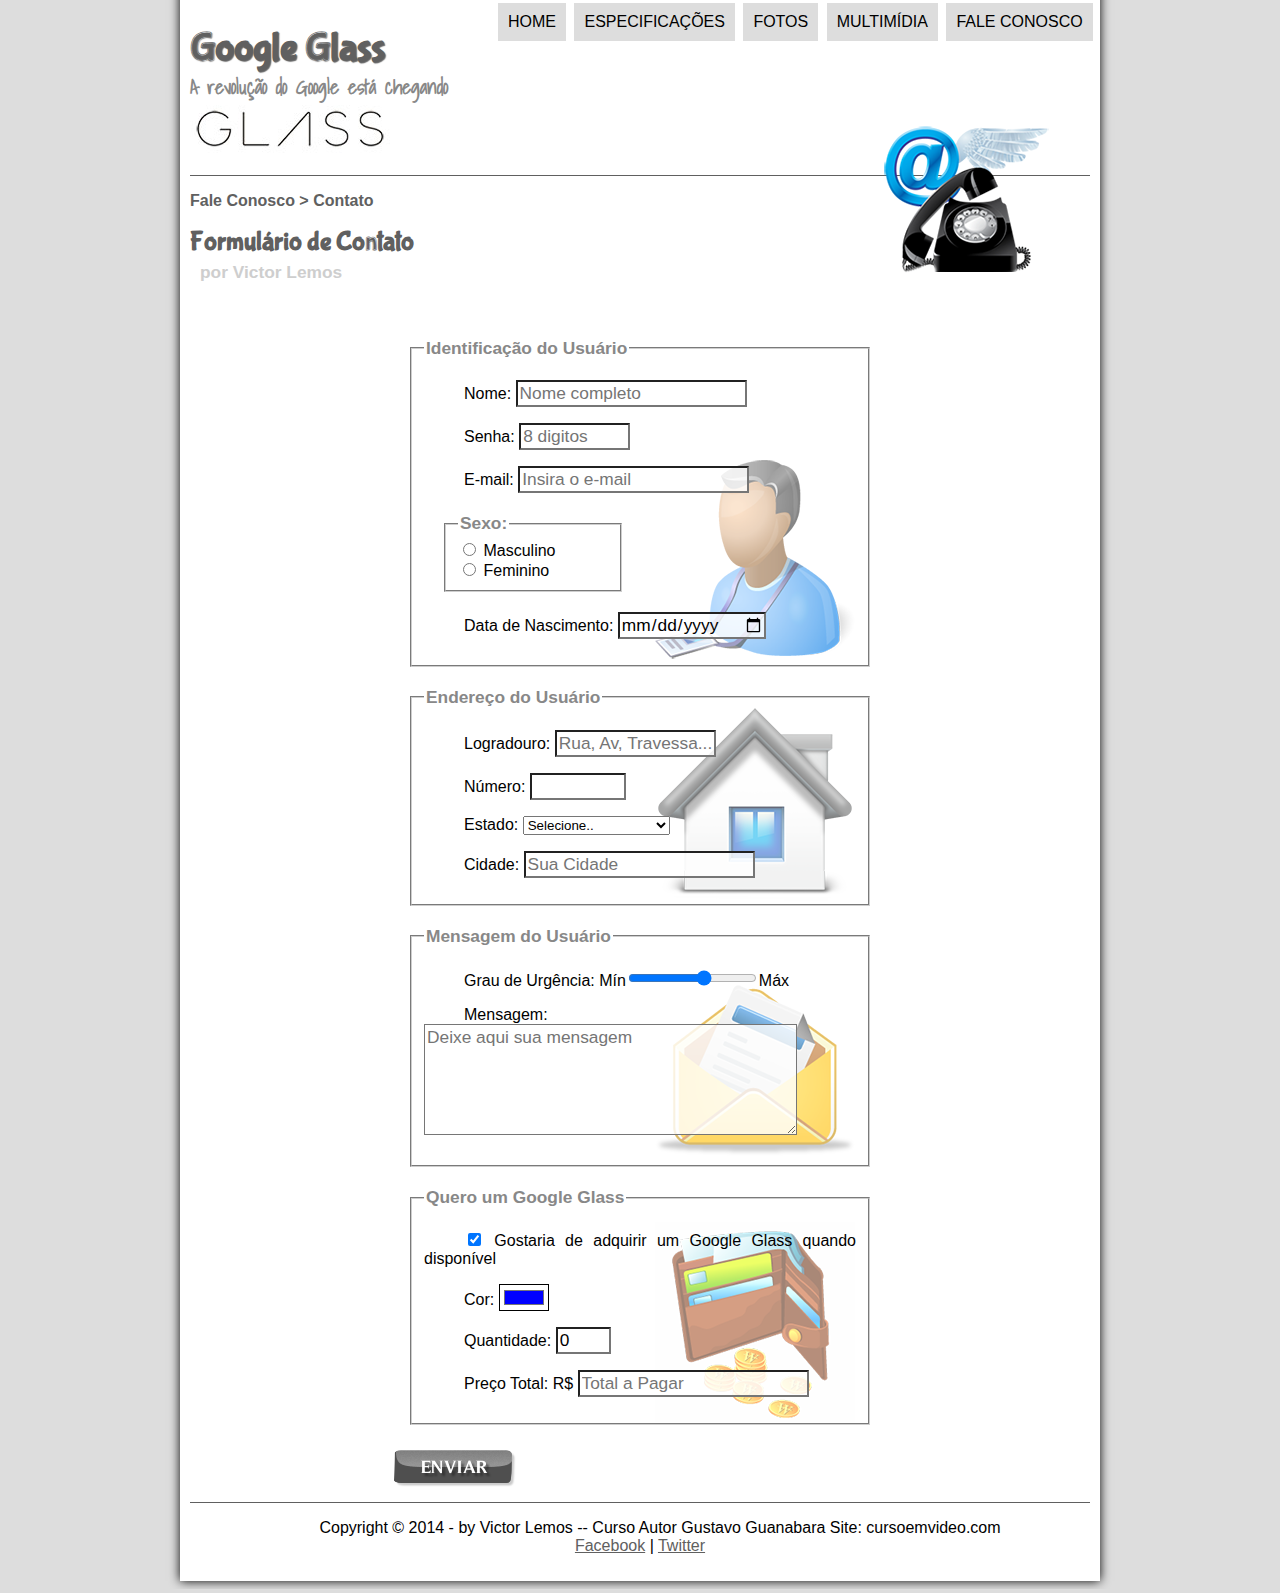
<file: HTML5_CSS3_JavaScript/fale-conosco.html>
<!DOCTYPE html> <!--Utilizado para dizer ao navegador que é HTML5-->
<html lang="pt-br">
<head>
	<meta charset="UTF-8">
	<title>Tudo sobre Google Glass</title>
	<link rel="stylesheet"  href="_css/estilo.css"/>
	<link rel="stylesheet"  href="_css/form.css"/>
	<script language="javascript"  src="_javascript/funcoes.js"></script>
	<script language="javascript" >
		function calc_total(){
			var qtd = parseInt(document.getElementById('cQtd').value);
			tot = qtd * 1500;
			document.getElementById('cTot').value = tot;
		}
	</script>
</head>
	<body>
		<div id="interface"> <!--Container-->
			<header id="cabecalho">     
				<hgroup> <!--Usada em HTML5 como condiz ao mesmo assunto vamos agrupar estes titulos-->
					<h1>Google Glass</h1>
					<h2>A revolução do Google está chegando</h2>
				</hgroup>
				<figure>	
					<img id="icone" src="_imagens/contato.png"/>
				</figure>
	
				<nav id="menu"> <!--Agora utilizada no HTML5-->
					<h1>Menu Principal</h1>
					<ul>
						<li onmouseover="mudaFoto('_imagens/home.png')" onmouseout="mudaFoto('_imagens/contato.png')"><a href="index.html">Home</a></li>
						<li onmouseover="mudaFoto('_imagens/especificacoes.png')" onmouseout="mudaFoto('_imagens/contato.png')"><a href="specs.html">Especificações</a></li>
						<li onmouseover="mudaFoto('_imagens/fotos.png')" onmouseout="mudaFoto('_imagens/contato.png')"><a href="fotos.html">Fotos</a></li>
						<li onmouseover="mudaFoto('_imagens/multimidia.png')" onmouseout="mudaFoto('_imagens/contato.png')"><a href="multimidia.html">Multimídia</a></li>
						<li onmouseover="mudaFoto('_imagens/contato.png')" onmouseout="mudaFoto('_imagens/contato.png')"><a href="fale-conosco.html">Fale conosco</a></li>
					</ul>
				</nav>
			</header>
			
<section id="corpo-full"> <!--Area principal-->
<article id="noticia-principal">
	<header id="cabecalho-artigo">
		<hgroup>
			<h3>Fale Conosco > Contato</h3>
			<h1>Formulário de Contato</h1>
			<h2>por Victor Lemos</h2>
		</hgroup>
	</header>
	
<form method="post" id="fContato" action="mailto:desnuey@gmail.com" oninput="calc_total();">	
	<fieldset id="usuario">		
		<legend>Identificação do Usuário</legend>
			<p><label for="cNome">Nome:</label>
			<input type="text" name="tNome" id="cNome" size="20" maxlength="30" placeholder="Nome completo" /></p>
			<p><label for="cSenha">Senha:</label>
			<input type="password" name="tSenha" id="cSenha" size="8" maxlength="8" placeholder="8 digitos" /></p>
			<p><label for="cMail">E-mail:</label>
			<input type="email" name="tMail" id="cMail" size="20" maxlength="40" placeholder= "Insira o e-mail" /></p> <!--Novo input do html5 onde navegador valida email-->
			<fieldset id="sexo"><legend>Sexo:</legend>
				<!-- Com label referenciando ao id do input, eu faço com que ao clicar no nome ele selecione o radio, assim facilitando em mobile-->
				<input type="radio" name="tSexo" id="cMasc" /> <label for="cMasc">Masculino</label><br/> <!--Name tem que ter mesmo nome para que o radio aceite um ou outro sexo não os dois ao mesmo tempo-->
				<input type="radio" name="tSexo" id="cFem" /> <label for="cFem">Feminino</label>
			</fieldset>
			<p><label for="cData">Data de Nascimento:</label>
			<input type="date" name="tData" id="cData" /></p>
	</fieldset>
	
	<fieldset id="endereco">
		<legend>Endereço do Usuário</legend>
			<p><label for="cRua">Logradouro:</label>
			<input type="text" name="tRua" id="cRua" size="13" maxlength="80" placeholder="Rua, Av, Travessa..." /></p>
			<p><label for="cNum">Número:</label>
			<input type="number" name="tNum" id="cNum" min="0" max="99999"/></p>
			<p><label for="cEst">Estado:</label>
			<select name="tEst" id="cEst">
				<option>Selecione..</option>
				<optgroup label="Região Sudeste">
					<option value="SP">São Paulo</option>   <!--Value é oque será mandado para BD-->
					<option value="RJ">Rio de Janeiro</option>
					<option value="MG">Minas Gerais</option>
				</optgroup>
				<optgroup label="Região Sul">
					<option value="PR">Paraná</option>
					<option value="SC">Santa Catarina</option>
					<option value="RS">Rio Grande do Sul</option>
				</optgroup>
			</select></p>
			<p><label for="cCid">Cidade:</label>
			<input type="text" name="tCid" id="cCid" size="20" maxlength="40" placeholder="Sua Cidade" list="cidades"/> <!--Uma lista de cidades que esta ligada atraves do list..-->
			</p>
			<datalist id="cidades"> 
				<option value="Rio de Janeiro"></option>
				<option value="Nova Iguaçu"></option>
				<option value="Niterói"></option>
				<option value="Belford Roxo"></option>
			</datalist>
	</fieldset>
	
	<fieldset id="mensagem">
		<legend>Mensagem do Usuário</legend>
			<p><label for="cUrg">Grau de Urgência:</label>
			Mín<input type="range" name="nUrg" id="cUrg" min="0" max="10" step="2">Máx</p>
			<p><label for="cMsg">Mensagem:</label>
			<textarea name="tMsg" id="cMsg" cols="35" rows="5" placeholder="Deixe aqui sua mensagem"></textarea></p>
	</fieldset>
	
	<fieldset id="pedido">
		<legend>Quero um Google Glass</legend>
			<p><input type="checkbox" name="tPed" id="cPed" checked/>
			<label for="cPed">Gostaria de adquirir um Google Glass quando disponível</label></p>
			<p><label for="cCor">Cor:</label>
			<input type="color" name="tCor" id="cCor" value="#0000FF"/></p> <!--Novo input do html5 type="color"-->
			<p><label for="cQtd">Quantidade:</label>
			<input type="number" name="tQtd" id="cQtd" min="0" max="5" value="0"/></p>
			<p><label for="cTot">Preço Total: R$</label> <!-- Quantidade feita em JavaScript-->
			<input type="text" name="tTot" id="cTot" placeholder="Total a Pagar" readonly/></p>
	</fieldset>
	<input type="image"  name="tEnviar" src="_imagens/botao-enviar.png"/>
</form>		

	</article>
</section>

<footer id="rodape"> <!--Rodapé-->
<!-- Símbolo Copyright &copy;-->
<p>Copyright &copy; 2014 - by Victor Lemos -- Curso Autor Gustavo Guanabara Site: cursoemvideo.com
<br/><a href="http://facebook.com/cursosemvideo" target="_blank">Facebook</a> | 
<a href="http://twitter.com/cursosemvideo" target="_blank">Twitter</a></p>
</footer>
		</div>
	</body>
</html>
</file>
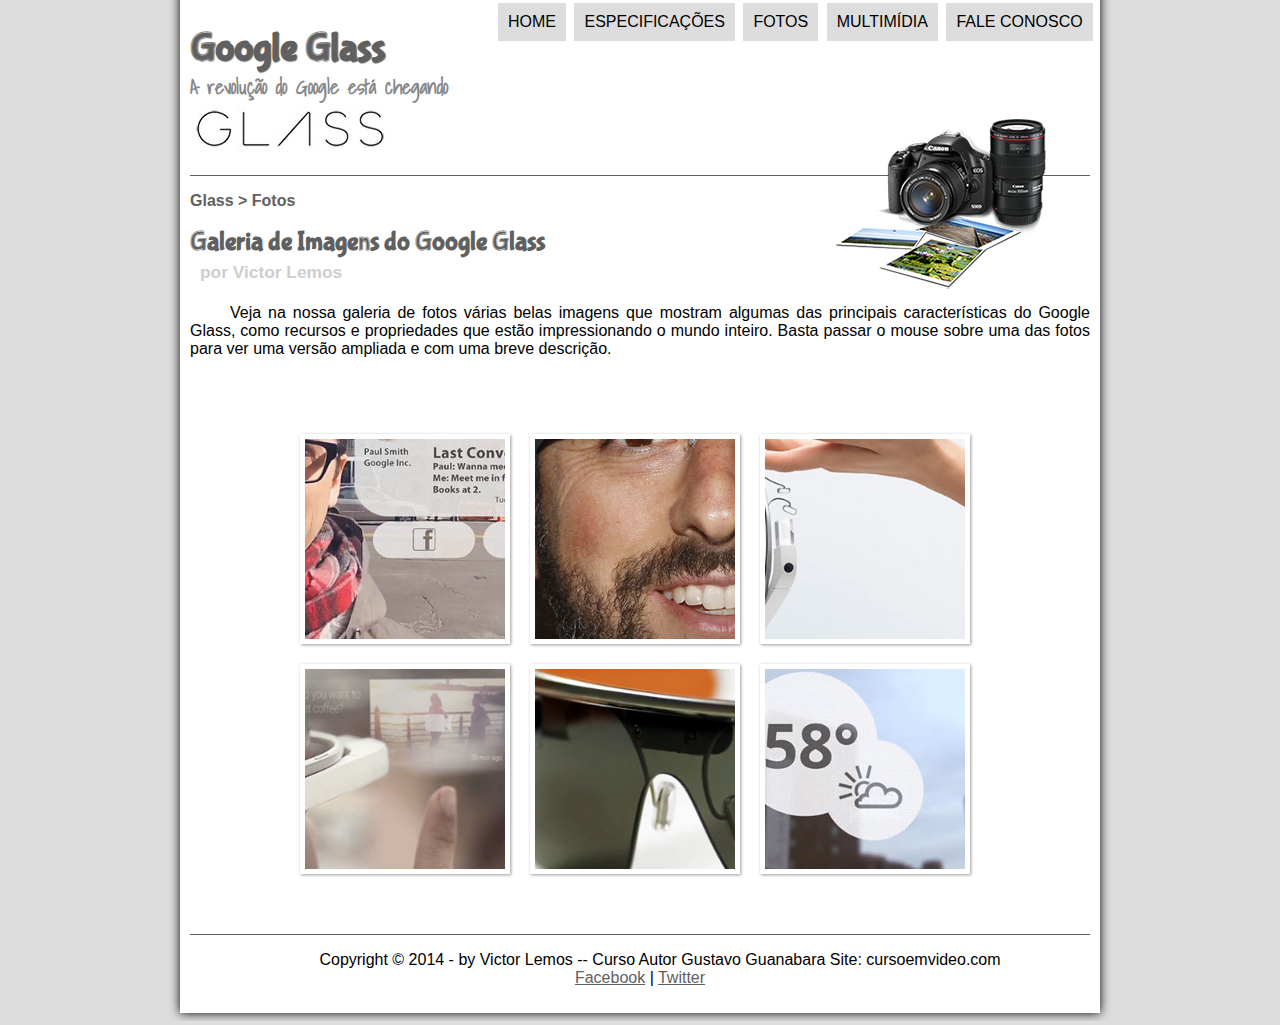
<file: HTML5_CSS3_JavaScript/fotos.html>
<!DOCTYPE html> <!--Utilizado para dizer ao navegador que é HTML5-->
<html lang="pt-br">
<head>
	<meta charset="UTF-8">
	<title>Tudo sobre Google Glass</title>
	<link rel="stylesheet"  href="_css/estilo.css"/>
	<link rel="stylesheet"  href="_css/fotos.css"/>
</head>
	<script language="javascript"  src="_javascript/funcoes.js"></script>
	<body>
		<div id="interface"> <!--Container-->
			<header id="cabecalho">     
				<hgroup> <!--Usada em HTML5 como condiz ao mesmo assunto vamos agrupar estes titulos-->
					<h1>Google Glass</h1>
					<h2>A revolução do Google está chegando</h2>
				</hgroup>
				<figure>	
					<img id="icone" src="_imagens/fotos.png"/>
				</figure>
	
				<nav id="menu"> <!--Agora utilizada no HTML5-->
					<h1>Menu Principal</h1>
					<ul>
						<li onmouseover="mudaFoto('_imagens/home.png')" onmouseout="mudaFoto('_imagens/fotos.png')"><a href="index.html">Home</a></li>
						<li onmouseover="mudaFoto('_imagens/especificacoes.png')" onmouseout="mudaFoto('_imagens/fotos.png')"><a href="specs.html">Especificações</a></li>
						<li onmouseover="mudaFoto('_imagens/fotos.png')" onmouseout="mudaFoto('_imagens/fotos.png')"><a href="fotos.html">Fotos</a></li>
						<li onmouseover="mudaFoto('_imagens/multimidia.png')" onmouseout="mudaFoto('_imagens/fotos.png')"><a href="multimidia.html">Multimídia</a></li>
						<li onmouseover="mudaFoto('_imagens/contato.png')" onmouseout="mudaFoto('_imagens/fotos.png')"><a href="fale-conosco.html">Fale conosco</a></li>
					</ul>
				</nav>
			</header>
			
<section id="corpo-full">
<article id="noticia-principal">
	<header id="cabecalho-artigo">
		<hgroup>
			<h3>Glass > Fotos</h3>
			<h1>Galeria de Imagens do Google Glass</h1>
			<h2>por Victor Lemos</h2>
		</hgroup>
	</header>


<p>Veja na nossa galeria de fotos várias belas imagens que mostram algumas das principais características do Google Glass, como recursos e propriedades que estão impressionando o mundo inteiro. Basta passar o mouse sobre uma das fotos para ver uma versão ampliada e com uma breve descrição.</p>

<ul id="album-fotos">
	<li id="foto01"><span>Agenda e lembretes</span></li>
	<li id="foto02"><span>Sergey Brin usando o Glass</span></li>
	<li id="foto03"><span>Leve e compacto</span></li>
	<li id="foto04"><span>Sensação de uma tela de 50"</span></li>
	<li id="foto05"><span>Vários tipos de lente</span></li>
	<li id="foto06"><span>Informações importantes</span></li>
<ul>

	</article>
</section>

<footer id="rodape"> <!--Rodapé-->
<!-- Símbolo Copyright &copy;-->
<p>Copyright &copy; 2014 - by Victor Lemos -- Curso Autor Gustavo Guanabara Site: cursoemvideo.com
<br/><a href="http://facebook.com/cursosemvideo" target="_blank">Facebook</a> | 
<a href="http://twitter.com/cursosemvideo" target="_blank">Twitter</a></p>
</footer>
		</div>
	</body>
</html>
</file>
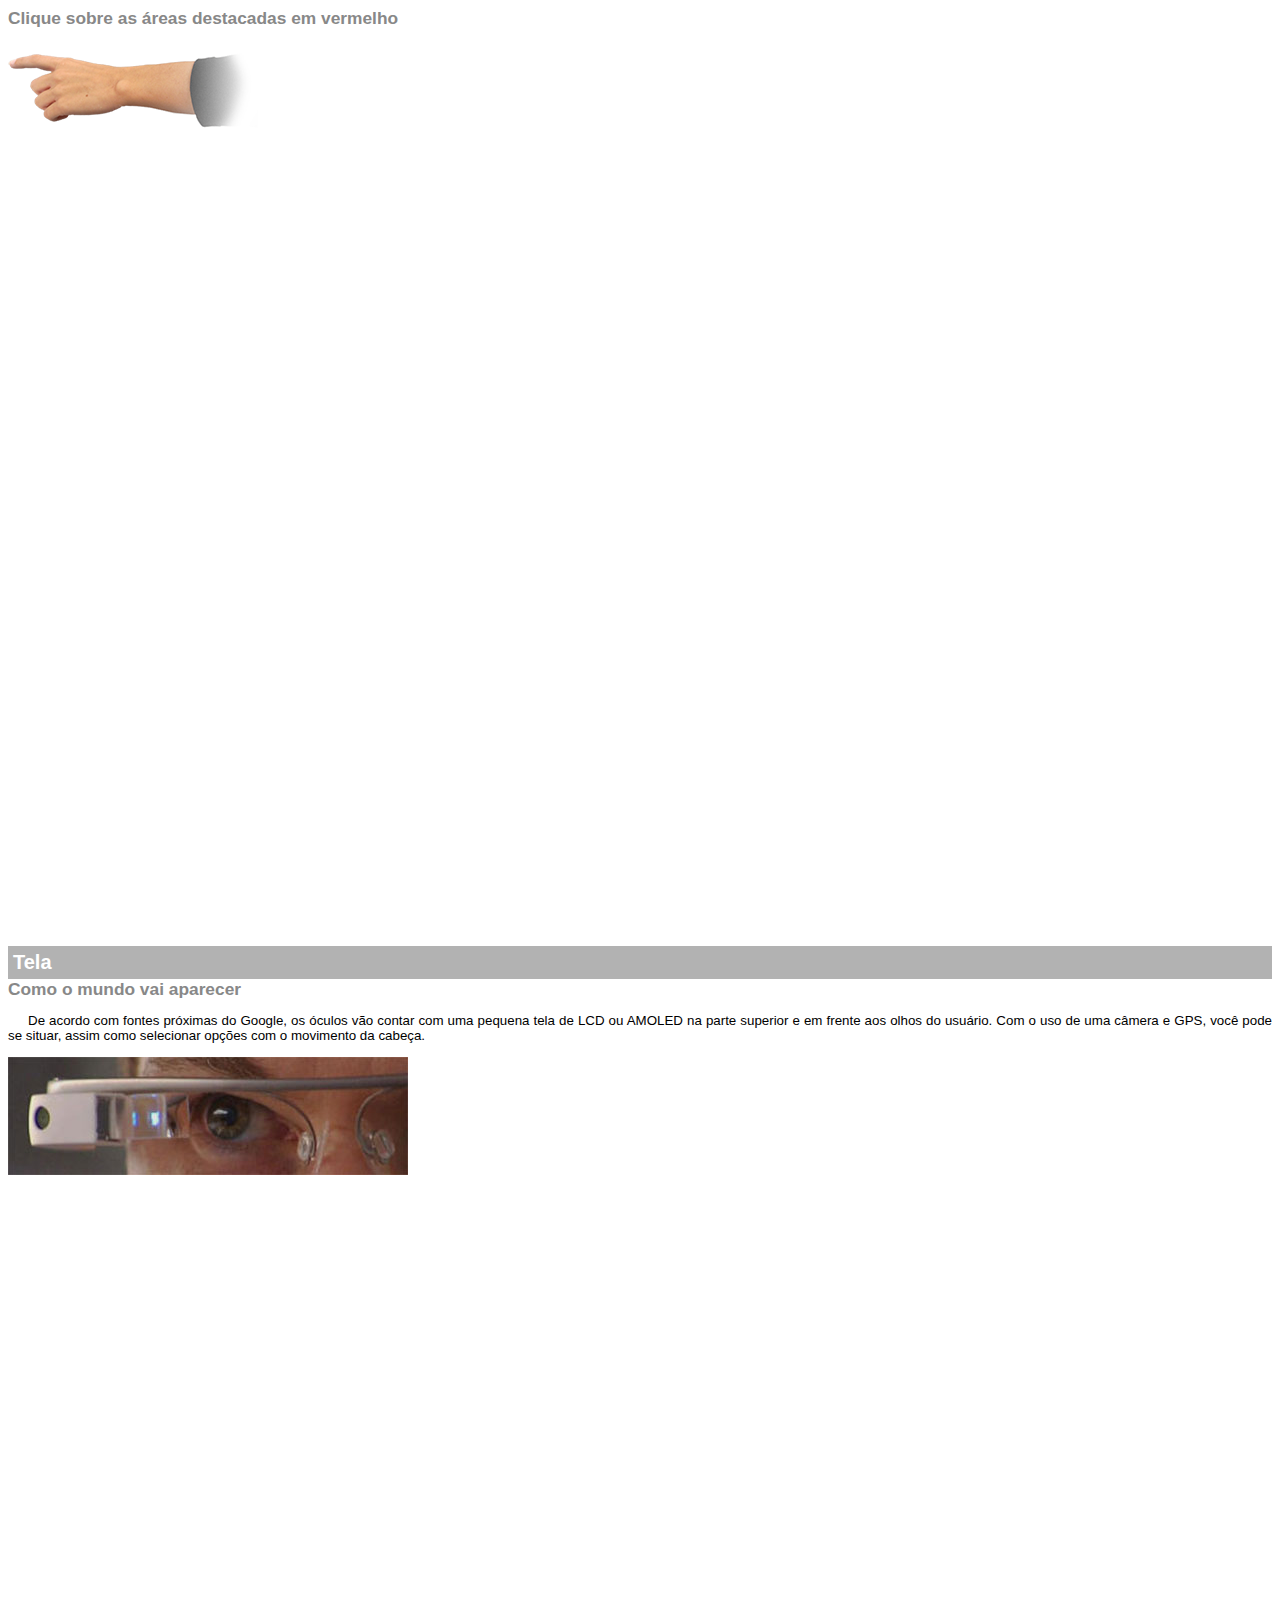
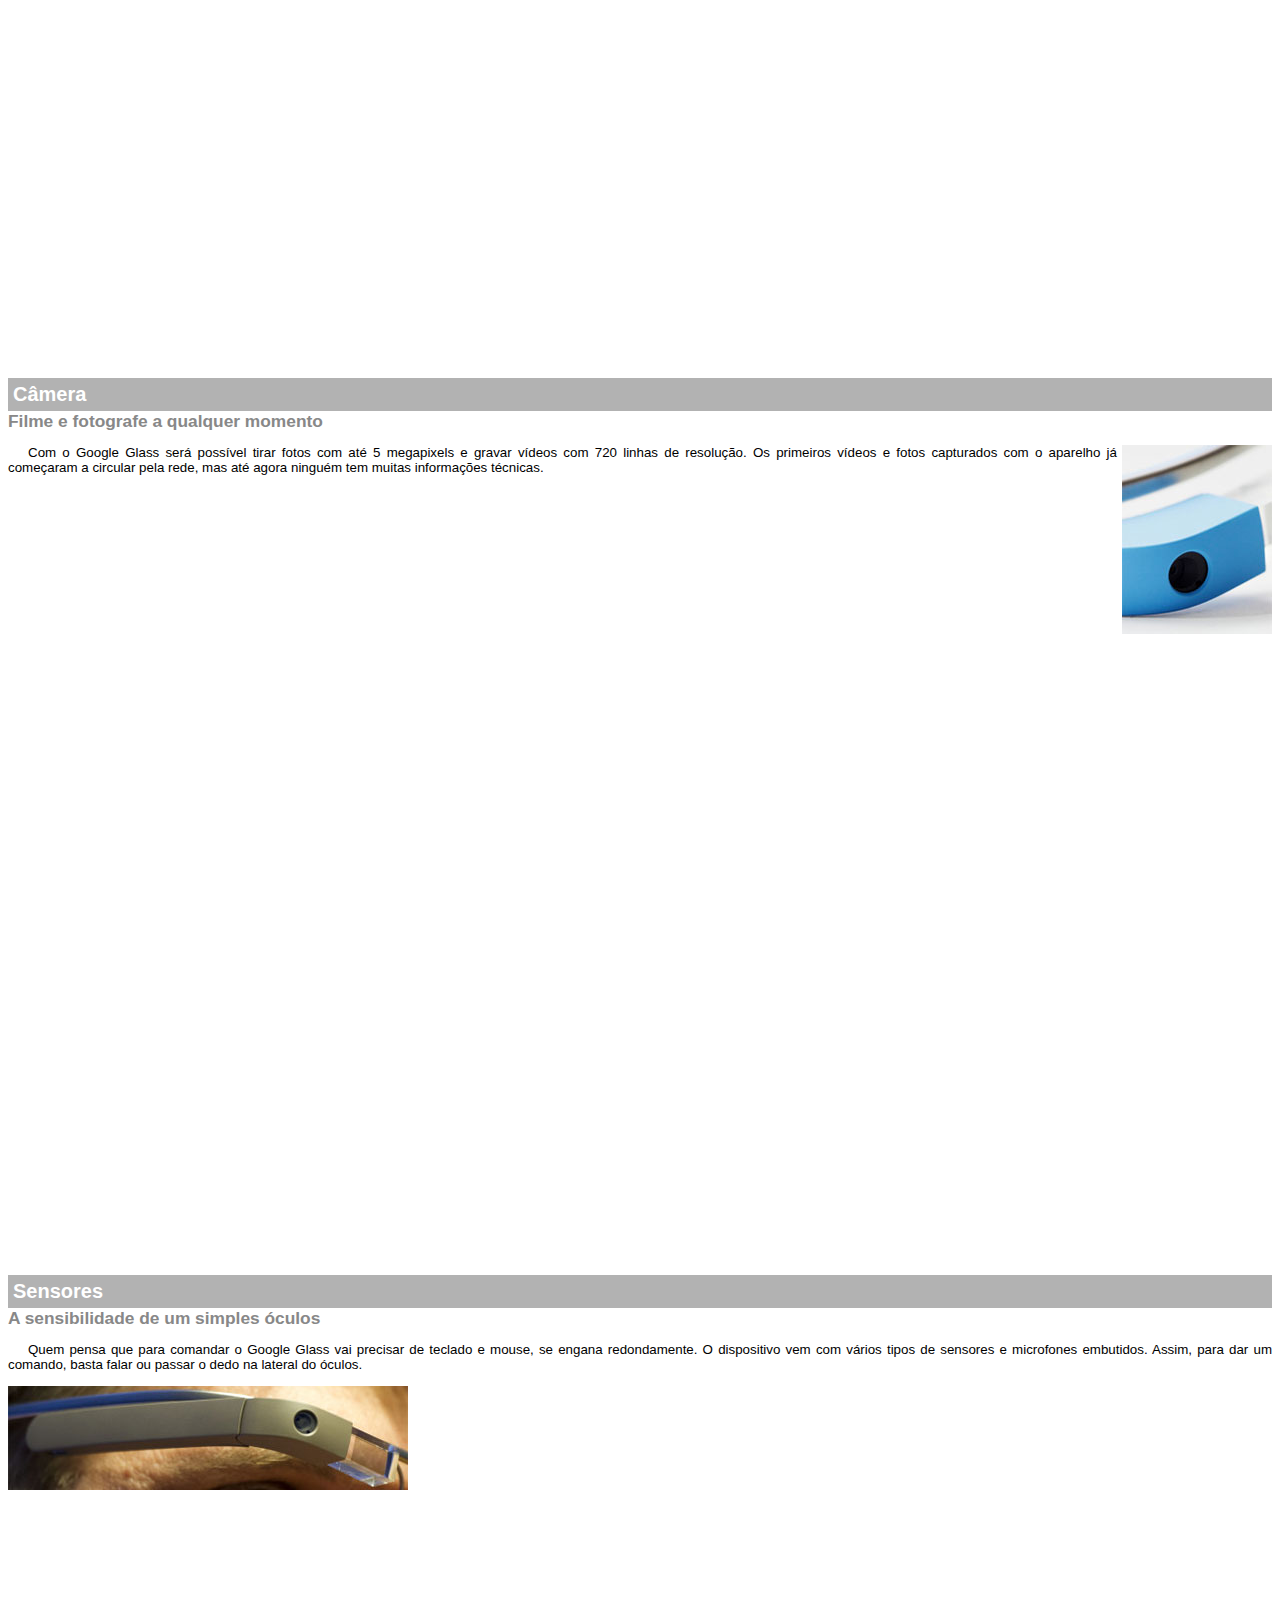
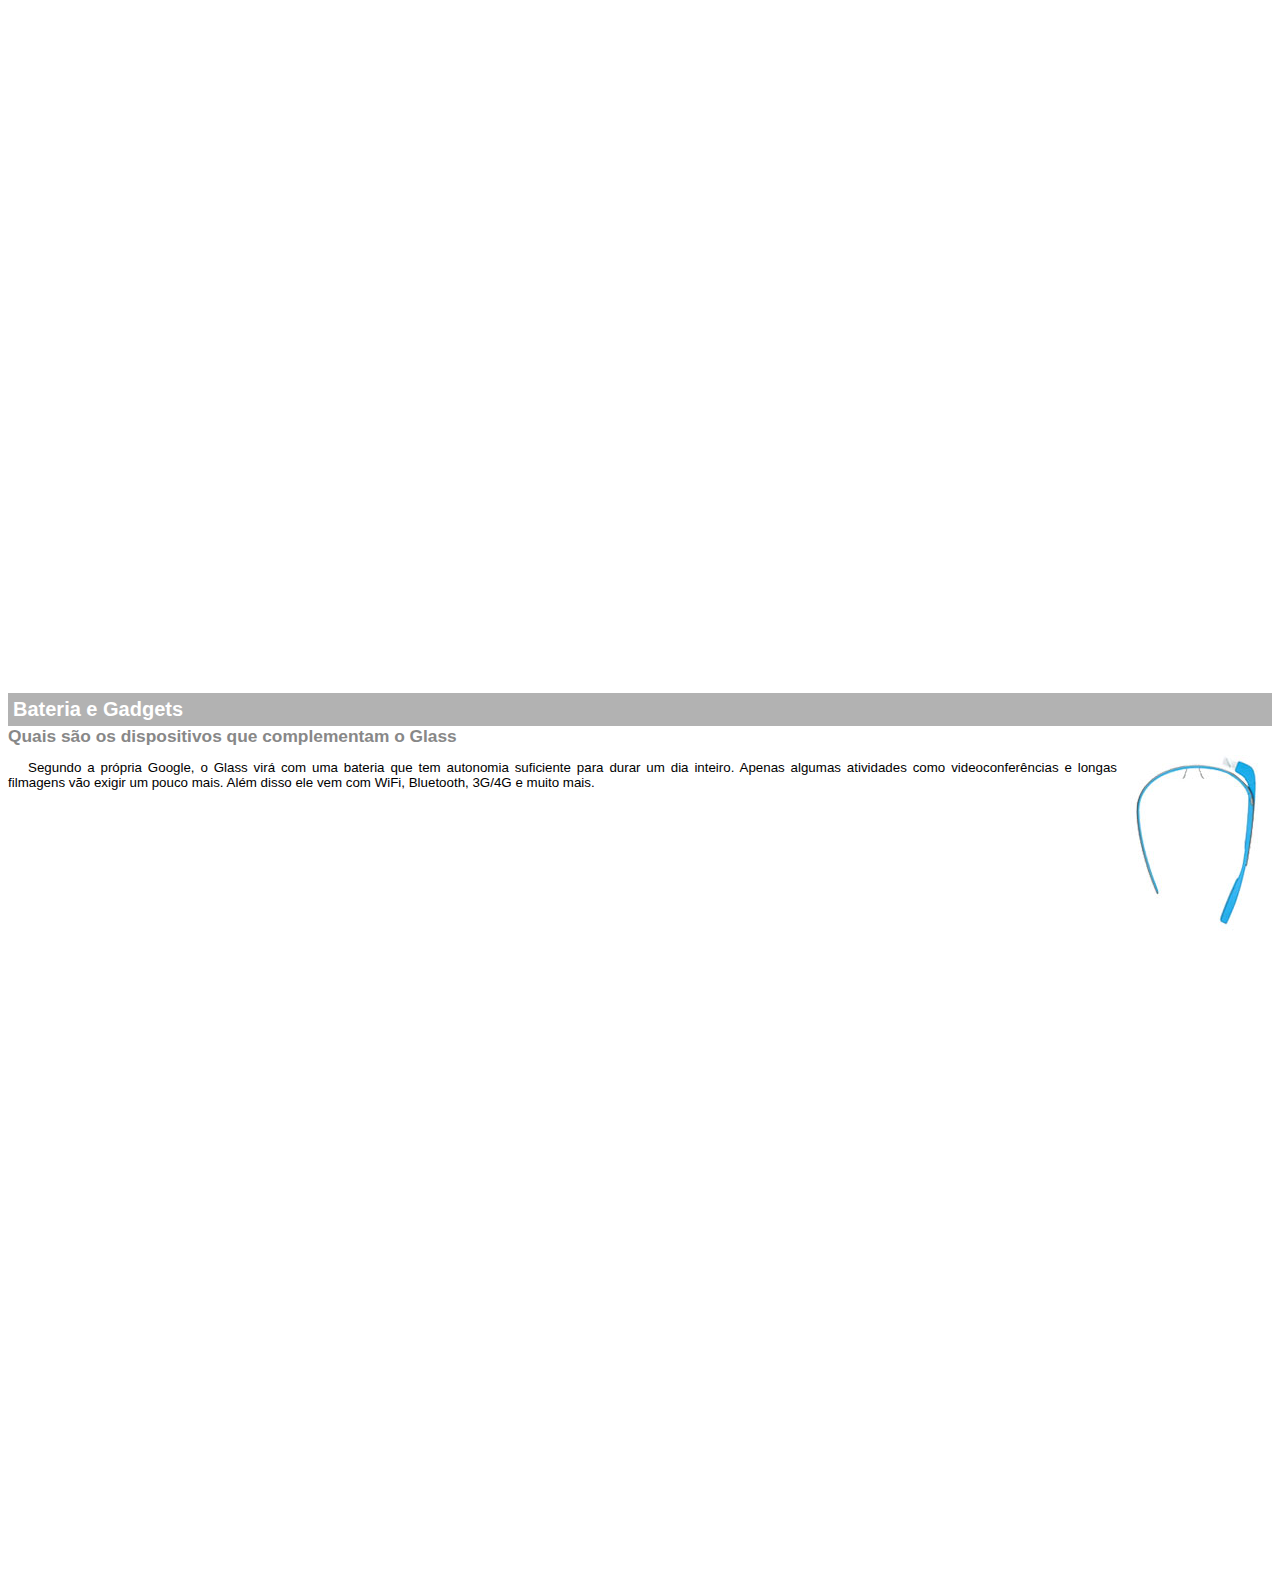
<file: HTML5_CSS3_JavaScript/google-glass.html>
<!DOCTYPE html>

<html lang="pt-br">
	<head>
		<meta charset="UTF-8">
		<title>Informações</title>
		<style>
			body {
				font-family: Arial;
				font-size: 10pt;
			}
			p{
				text-align: justify;
				text-indent: 20px;
			}
			article h1{
				font-size: 15pt;
				color: #ffffff;
				background-color: rgba(0,0,0, .3);
				padding: 5px;
				margin: 0px;
			}
			article h2{
				font-size: 13pt;
				color: #888888;
				margin: 0px;
			}
			article {
				margin-bottom: 800px;
			}
			img.img-dir{
				display: block;
				float: right;
				margin-left: 5px;
			}
		</style>
	</head>
<body>
	<article id="topo">
		<header>
			<h2>Clique sobre as áreas destacadas em vermelho</h2>
		</header>
		<img src="_imagens/mao.png" alt="Mão apontando para a esquerda">
	</article>
	
	<article id="tela">
		<header>
			<h1>Tela</h1>
			<h2>Como o mundo vai aparecer<h2>
		</header>
		<p>De acordo com fontes próximas do Google, os óculos vão contar com uma pequena tela de LCD ou AMOLED na parte superior e em frente aos olhos do usuário. Com o uso de uma câmera e GPS, você pode se situar, assim como selecionar opções com o movimento da cabeça.</p>
		<img src="_imagens/det-tela.jpg" alt="Tela do Google Glass">
	</article>
	
	<article id="camera">
		<header>
			<h1>Câmera</h1>
			<h2>Filme e fotografe a qualquer momento</h2>
		<header>
		<img src="_imagens/det-camera.jpg" class="img-dir" alt="Câmera do Google Glass">
		<p>Com o Google Glass será possível tirar fotos com até 5 megapixels e gravar vídeos com 720 linhas de resolução. Os primeiros vídeos e fotos capturados com o aparelho já começaram a circular pela rede, mas até agora ninguém tem muitas informações técnicas.</p>
	</article>
	
	<article id="sensores">
		<header>
			<h1>Sensores</h1>
			<h2>A sensibilidade de um simples óculos</h2>
		</header>
		<p>Quem pensa que para comandar o Google Glass vai precisar de teclado e mouse, se engana redondamente. O dispositivo vem com vários tipos de sensores e microfones embutidos. Assim, para dar um comando, basta falar ou passar o dedo na lateral do óculos.</p>
		<img src="_imagens/det-touch.jpg" alt="Sensores do Google Glass">
	</article>
	
	<article id="gadgets">
		<header>
			<h1>Bateria e Gadgets</h1>
			<h2>Quais são os dispositivos que complementam o Glass</h2>
		</header>
		<img src="_imagens/det-bateria.jpg"  class="img-dir" alt="Bateria e Gadgets do Google Glass">
		<p>Segundo a própria Google, o Glass virá com uma bateria que tem autonomia suficiente para durar um dia inteiro. Apenas algumas atividades como videoconferências e longas filmagens vão exigir um pouco mais. Além disso ele vem com WiFi, Bluetooth, 3G/4G e muito mais.</p>
	</article>
</body>
</html>
</file>
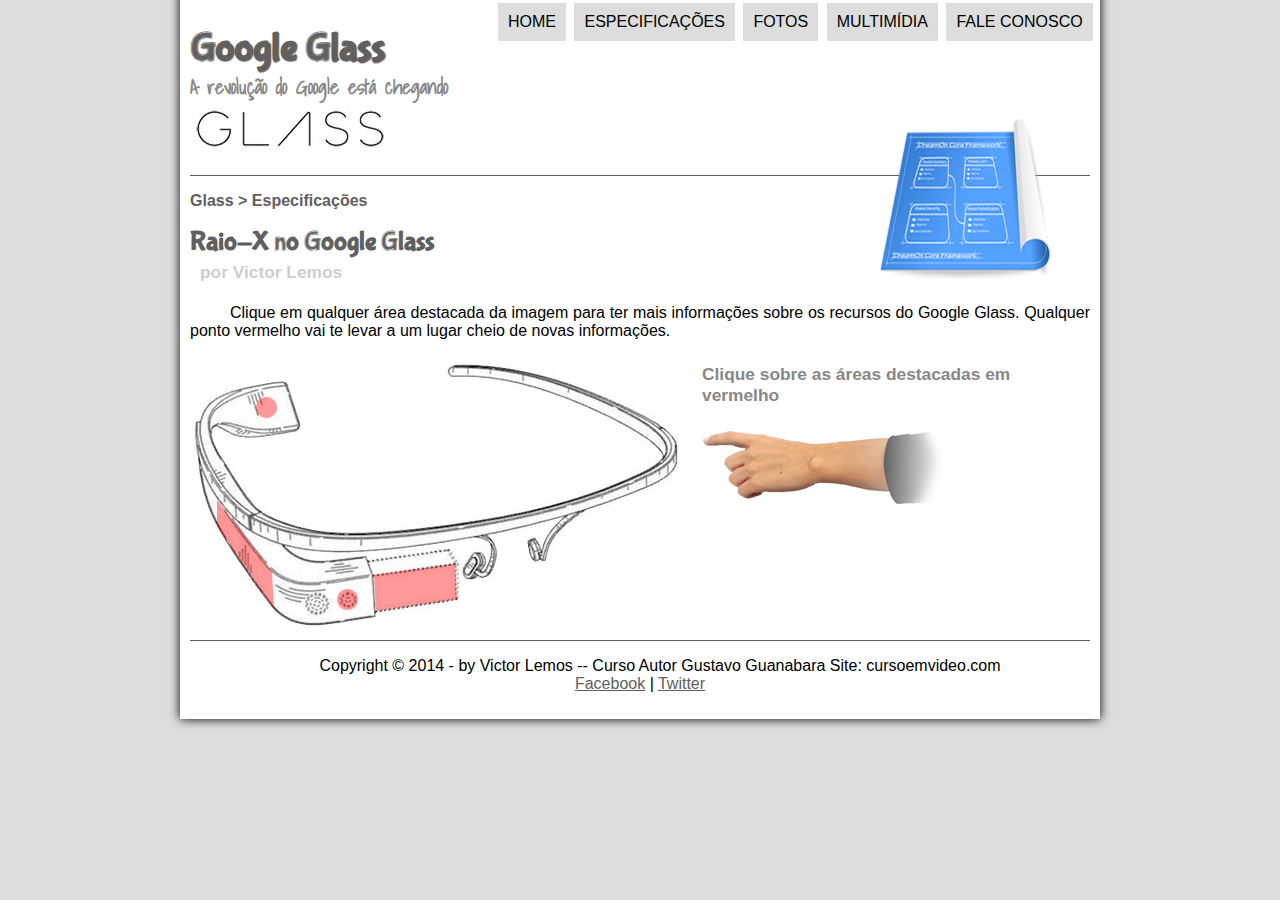
<file: HTML5_CSS3_JavaScript/specs.html>
<!DOCTYPE html> <!--Utilizado para dizer ao navegador que é HTML5-->
<html lang="pt-br">
<head>
	<meta charset="UTF-8">
	<title>Tudo sobre Google Glass</title>
	<link rel="stylesheet"  href="_css/estilo.css"/>
	<link rel="stylesheet" href="_css/specs.css"/>
</head>
	<script language="javascript"  src="_javascript/funcoes.js"></script>
	<body>
		<div id="interface"> <!--Container-->
			<header id="cabecalho">     
				<hgroup> <!--Usada em HTML5 como condiz ao mesmo assunto vamos agrupar estes titulos-->
					<h1>Google Glass</h1>
					<h2>A revolução do Google está chegando</h2>
				</hgroup>
				<figure>	
					<img id="icone" src="_imagens/especificacoes.png"/>
				</figure>
	
				<nav id="menu"> <!--Agora utilizada no HTML5-->
					<h1>Menu Principal</h1>
					<ul>
						<li onmouseover="mudaFoto('_imagens/home.png')" onmouseout="mudaFoto('_imagens/especificacoes.png')"><a href="index.html">Home</a></li>
						<li onmouseover="mudaFoto('_imagens/especificacoes.png')" onmouseout="mudaFoto('_imagens/especificacoes.png')"><a href="specs.html">Especificações</a></li>
						<li onmouseover="mudaFoto('_imagens/fotos.png')" onmouseout="mudaFoto('_imagens/especificacoes.png')"><a href="fotos.html">Fotos</a></li>
						<li onmouseover="mudaFoto('_imagens/multimidia.png')" onmouseout="mudaFoto('_imagens/especificacoes.png')"><a href="multimidia.html">Multimídia</a></li>
						<li onmouseover="mudaFoto('_imagens/contato.png')" onmouseout="mudaFoto('_imagens/especificacoes.png')"><a href="fale-conosco.html">Fale conosco</a></li>
					</ul>
				</nav>
			</header>
			
<section id="corpo-full">
<article id="noticia-principal">
	<header id="cabecalho-artigo">
		<hgroup>
			<h3>Glass > Especificações</h3>
			<h1>Raio-X no Google Glass</h1>
			<h2>por Victor Lemos</h2>
		</hgroup>
	</header>

<p>Clique em qualquer área destacada da imagem para ter mais informações sobre os recursos do Google Glass. Qualquer ponto vermelho vai te levar a um lugar cheio de novas informações.</p>
	<section id="conteudo">
		<img src="_imagens/glass-esquema-marcado.jpg" usemap="#meumapa"/>
		<map name="meumapa">
			<area shape="rect" coords="179,202,270,260" href="google-glass.html#tela" target="janela"/>
			<area shape="circle"coords="158,243,12" href="google-glass.html#camera" target="janela" />
			<area shape="circle"coords="76,52,12" href="google-glass.html#gadgets" target="janela" />
			<area shape="poly"coords="28,143,83,216,84,249,27,169" href="google-glass.html#sensores" target="janela" />
		</map>
		<iframe src="google-glass.html" name="janela" id="frame-spec"></iframe>
	</section>

</article>
</section>

<footer id="rodape"> <!--Rodapé-->
<!-- Símbolo Copyright &copy;-->
<p>Copyright &copy; 2014 - by Victor Lemos -- Curso Autor Gustavo Guanabara Site: cursoemvideo.com
<br/><a href="http://facebook.com/cursosemvideo" target="_blank">Facebook</a> | 
<a href="http://twitter.com/cursosemvideo" target="_blank">Twitter</a></p>
</footer>
		</div>
	</body>
</html>
</file>
<file: HTML5_CSS3_JavaScript/_css/estilo.css>
@charset UTF-8;
@import url(http://fonts.googleapis.com/css?family=Shadows+Into+Light); /* google.com/fonts */
@font-face{ /* Novo recurso do css3 usar fontes externas*/
	font-family: 'FonteLogo';
	src: url("../_fonts/bubblegum-sans-regular.otf");
}
/* Formata��o do body */
body {
	font-family: Arial, sans-serif;
	background-color: #dddddd;
	color: rgba(0,0,0,1);
}

/* Formata��o da div container */
div#interface{
	width: 900px;
	background-color: #ffffff;
	margin: -20px auto 0px auto; /* Usado para centralizar o conteudo */
	box-shadow: 0px 0px 10px black;
	padding: 10px;
}

/* Paragrafo Inicia a frase com 40px e deixa o texto alinhado tanto a esquerda quanto a direita
	com justify
*/
p {
	text-align: justify;
	text-indent: 40px;
}

/*Formata��o para todos os links */
a{
	color: #606060;
}
	
/*Formata��o da imagem dentro do header*/
header#cabecalho img#icone{
	float : right;
}
/*Formata��o dos objetos dentro do cabe�alho*/	
header#cabecalho{
	border-bottom: 1px #606060 solid;
	height: 150px;
	background: url("../_imagens/glass-logo-peq.jpg") no-repeat 0px 80px; /* .. para voltar uma pasta*/
}
/*Formata��o do elemento dentro do cabe�alho titulo h1*/	
header#cabecalho h1{
	font-family: 'FonteLogo', sans-serif ;
	font-size: 30pt;
	color: #606060;
	text-shadow: 1px 1px 1px rgba(0,0,0, .6) ;
	padding: 0px;
	margin-bottom: 0px;
}
/*Formata��o do elemento dentro do cabe�alho titulo h2*/
header#cabecalho h2{
	font-family: 'Shadows Into Light', cursive;
	color: #888888;
	font-size: 15pt;
	padding: 0px;
	margin-top: 0px;
}

/* Formata��o de imagens com legendas onde define uma classe para imagem no figure
   sempre que tiver uma classe, chamo nome da Tag . nome da classe
*/
figure.foto-legenda{
	position: relative;
	border: 8px solid white;
	box-shadow: 1px 1px 4px black;
}
/* estilo para border se adequar imagem*/
figure.foto-legenda img{
	width: 100%;
	height: 100%;
}
/* Posi��o da legenda da imagem*/
figure.foto-legenda figcaption{
	opacity: 0;
	position: absolute;
	top:0px;
	background-color: rgba(0,0,0, 0.4);
	color: white;
	width: 100%;
	height: 100%;
	padding: 10px;
	box-sizing: border-box;
	transition: opacity 2s;
}
/* Ao passar o mouse aparece a legenda*/
figure.foto-legenda:hover figcaption{
	opacity: 1;
}

/* Formata��o para poder fazer meu menu flutuar*/
nav#menu {
	display: block;
}
/* Formata��o do menu # para o ID */
nav#menu ul{
	list-style: none;
	text-transform: uppercase;
	position: relative; /* para poder colocar em qualquer posi��o da tela*/
	top: -118px;
	left: 266px;
}
/* Formata��o dos itens do menu*/
nav#menu li{
	display: inline-block;
	background-color: #dddddd;
	padding: 10px;
	margin: 2px;
	transition: background-color 2s; 
}
/* Efeito ao passar mouse por cima do item do menu*/
nav#menu li:hover{
	background-color: #606060;
}
/* Escondendo texto menu principal...*/
nav#menu h1{
	display: none;
}
/* Formata��o dos link's do menu*/
nav#menu a{
	color: #000000;
	text-decoration: none;
}
/* Ao passar o mouse mudo a cor do link para branco*/
nav#menu a:hover{
	color: #ffffff;
}

/* Formata��o dos itens principais*/
section#corpo{
	display: block; /* para ser mostrado como bloco*/
	width: 500px;
	float: left;
	border-right: 1px solid #606060;
	padding-right: 15px;
}
 /* Formata��o dos artigos exemplo todos os h2*/
article#noticia-principal h2{
	font-size: 12pt;
	color: #606060;
	background-color: #dddddd;
	padding: 5px 0px 5px 10px;
	margin: 10px 0px 10px 0px;
}
/* Formata��o do cabe�alho do artigo para h1*/
header#cabecalho-artigo h1{
	font-family: 'FonteLogo' , sans-serif;
	font-size: 20pt;
	color: #606060;
	margin-bottom: 0px;
	margin-top: 0px;
}
/* Formata��o do cabe�alho do artigo para h2*/
header#cabecalho-artigo h2{
	font-size: 13pt;
	color: #cecece;
	background-color: #ffffff;
	margin: 0px;
}
/* Formata��o do cabe�alho do artigo para h3*/
header#cabecalho-artigo h3{
	font-size: 12pt;
	color: #606060;
}

/* Formata��o da tabela*/
table#tabelaspec{
	border: 1px solid #606060;
	border-spacing: 0px;
	margin-left: auto;
	margin-right: auto;
}
/* Formata��o dos itens da tabela*/
table#tabelaspec td{
	border: 1px solid #606060;
	padding: 10px;
	text-align: center;
}
/* Formata��o dos itens da tabela coluna a esquerda*/
table#tabelaspec td.ce{
	color: #ffffff;
	background-color: #606060;
	vertical-align: top;
	font-weight: bold;
}
/* Formata��o dos itens da tabela coluna a direita*/
table#tabelaspec td.cd{
	background-color: #cecece;
}
/* Formata��o do caption*/
table#tabelaspec caption{
	color: #888888;
	font-size: 13pt;
	font-weight: bolder;
}
table#tabelaspec caption span{
	display: block;
	float: right;
	color: #000000;
	font-size: 8pt;
	margin-top: 10px;
}

/* Formata��o dos itens laterais*/
aside#lateral{
	display: block; /* para ser mostrado como bloco*/
	width: 350px;
	float: right;
	background-color: #dddddd;
	padding: 10px;
	margin-top: 10px ;
	box-shadow: 2px 2px 2px rgba(0,0,0,.5);
}
/* Formata��o dos titulos em h1*/
aside#lateral h1{
	font-family: 'FonteLogo', sans-serif;
	font-size: 20pt;
	color: #606060;
	margin-top: 0px;
}
/* Formata��o dos titulos em h2*/
aside#lateral h2{
	background-color: #606060;
	font-size: 13pt;
	color: #ffffff;
	padding: 5px;
}

/* Formata��o dos itens do rodape*/
footer#rodape{
	clear: both; /* para que meu rodape seja mostrado fora daquela configura��o do corpo e lateral*/
	border-top: 1px solid #606060;
}
/* Formata��o do paragrafo do rodape*/
footer#rodape p{
	text-align: center;
}
/* Formata��o do video*/
video#filme2 {
	display: block;
	position: relative;
	left: -5px;
	top: 0px;
	width: 360px;
}
video#filme1 {
	display: block;
	margin: auto;
	margin-bottom: 10px;
}
</file>
<file: HTML5_CSS3_JavaScript/_css/form.css>
@charset UTF-8;
/* Formata��o do formulario */
form {
	width: 500px;
	margin: auto;
	margin-top: 50px;
}
/* Formata��o dos input's e textarea */
input, textarea{
	font-family: sans-serif;
	font-weight: normal;
	font-size: 13pt;
	background-color: rgba(255,255,255,.8) ;
}
/* Formata��o do input e textarea ao passar o mouse sobre */
input:hover, textarea:hover{
	background-color: #dddddd ;
}

/* Formata��o das legendas*/
legend{
	color: #888888;
	font-weight: bold;
	font-size: 13pt;
	font-family: sans-serif;
}

/* Formata��o dos fieldset*/
fieldset{
	border-color: #cecece;
	margin: 20px;
}
/* Formata��o do fieldset Sexo*/
fieldset#sexo{
	width: 150px;
}

/* Inserindo uma imagem para o fieldset usuario*/
fieldset#usuario{
	background: url("../_imagens/icone-contato.png") no-repeat 95% 95%;
}

/* Inserindo uma imagem para o fieldset endereco*/
fieldset#endereco{
	background: url("../_imagens/icone-endereco.png") no-repeat 95% 95%;
}

/* Inserindo uma imagem para o fieldset mensagem*/
fieldset#mensagem{
	background: url("../_imagens/icone-mensagem.png") no-repeat 95% 95%;
}

/* Inserindo uma imagem para o fieldset pedido*/
fieldset#pedido{
	background: url("../_imagens/icone-pagamento.png") no-repeat 95% 95%;
}
</file>
<file: HTML5_CSS3_JavaScript/_css/fotos.css>
@charset UTF-8;
/* Formata��o da lista para fotos */
ul#album-fotos{
	width: 700px;
	margin: 0 auto;
	padding: 50px;
	overflow: hidden;
	list-style: none;
}
/* Formata��o para ficar um ao lado do outro*/
ul#album-fotos li{
	float: left;
	width: 200px;
	height: 200px;
	margin: 10px;
	border: 5px solid white;
	background-color: #ffffff;
	box-shadow: 1px 1px 3px rgba(0,0,0,.4);
	-webkit-transition: all .4s ease-in; /* Faz um zoom out do ul#album-fotos li:hover ser mais lento*/
}

/* Formata��o para span titulo da foto*/
ul#album-fotos li span{
	opacity: 0;
	color: #ffffff;
	text-shadow: 1px 1px 1px #000000;
	background-color: rgba(0,0,0,.3);
	font-size: 9pt;
	line-height: 370px;
	padding: 5px;
}
/* Formata��o para span titulo da foto ao passar o mouse*/
ul#album-fotos li:hover span{
	opacity: 1;
}

/* Formata��o para li ao passar o mouse na foto*/
ul#album-fotos li:hover{
	-webkit-transform: scale(1.5); /* Faz um zoom out*/
}

/* Formata��o para foto01*/
ul#album-fotos li#foto01{
	background: url('../_imagens/galeria-01.jpg') no-repeat;
	background-position: 50% 50%; /* posi��o do meio da imagem dentro do li*/
	background-size: 400px 400px;
	background-color: #ffffff;
}
/* Formata��o para foto01 efeito zoom ao passar o mouse*/
ul#album-fotos li#foto01:hover{
	background-position: 0px 0px; /* voltar a parte de cima da imagem dentro do li*/
	background-size: 200px 200px; /* voltar ao normal a imagem dentro do li*/
}

/* Formata��o para foto02*/
ul#album-fotos li#foto02{
	background: url('../_imagens/galeria-02.jpg') no-repeat;
	background-position: 50% 50%; /* posi��o do meio da imagem dentro do li*/
	background-size: 400px 400px;
	background-color: #ffffff;
}
/* Formata��o para foto02 efeito zoom ao passar o mouse*/
ul#album-fotos li#foto02:hover{
	background-position: 0px 0px; /* voltar a parte de cima da imagem dentro do li*/
	background-size: 200px 200px; /* voltar ao normal a imagem dentro do li*/
}

/* Formata��o para foto03*/
ul#album-fotos li#foto03{
	background: url('../_imagens/galeria-03.jpg') no-repeat;
	background-position: 50% 50%; /* posi��o do meio da imagem dentro do li*/
	background-size: 400px 400px;
	background-color: #ffffff;
}
/* Formata��o para foto03 efeito zoom ao passar o mouse*/
ul#album-fotos li#foto03:hover{
	background-position: 0px 0px; /* voltar a parte de cima da imagem dentro do li*/
	background-size: 200px 200px; /* voltar ao normal a imagem dentro do li*/
}
	
/* Formata��o para foto04*/
ul#album-fotos li#foto04{
	background: url('../_imagens/galeria-04.jpg') no-repeat;
	background-position: 50% 50%; /* posi��o do meio da imagem dentro do li*/
	background-size: 400px 400px;
	background-color: #ffffff;
}
/* Formata��o para foto04 efeito zoom ao passar o mouse*/
ul#album-fotos li#foto04:hover{
	background-position: 0px 0px; /* voltar a parte de cima da imagem dentro do li*/
	background-size: 200px 200px; /* voltar ao normal a imagem dentro do li*/
}
	
/* Formata��o para foto05*/
ul#album-fotos li#foto05{
	background: url('../_imagens/galeria-05.jpg') no-repeat;
	background-position: 50% 50%; /* posi��o do meio da imagem dentro do li*/
	background-size: 400px 400px;
	background-color: #ffffff;
}
/* Formata��o para foto05 efeito zoom ao passar o mouse*/
ul#album-fotos li#foto05:hover{
	background-position: 0px 0px; /* voltar a parte de cima da imagem dentro do li*/
	background-size: 200px 200px; /* voltar ao normal a imagem dentro do li*/
}
	
/* Formata��o para foto06*/
ul#album-fotos li#foto06{
	background: url('../_imagens/galeria-06.jpg') no-repeat;
	background-position: 50% 50%; /* posi��o do meio da imagem dentro do li*/
	background-size: 400px 400px;
	background-color: #ffffff;
}
/* Formata��o para foto06 efeito zoom ao passar o mouse*/
ul#album-fotos li#foto06:hover{
	background-position: 0px 0px; /* voltar a parte de cima da imagem dentro do li*/
	background-size: 200px 200px; /* voltar ao normal a imagem dentro do li*/
}
</file>
<file: HTML5_CSS3_JavaScript/_css/specs.css>
@charset UTF-8;
/* Formata��o do conteudo */
section#conteudo{
	width: 1000px;
	margin: auto;
}
/* Formata��o do iframe */
iframe#frame-spec{
	width: 400px;
	height: 280px;
	border: none;
	overflow: hidden;
}
/* configura��o de webkit do iframe tirar o scroll*/
iframe#frame-spec::-webkit-scrollbar{
	display: none;
}
</file>
